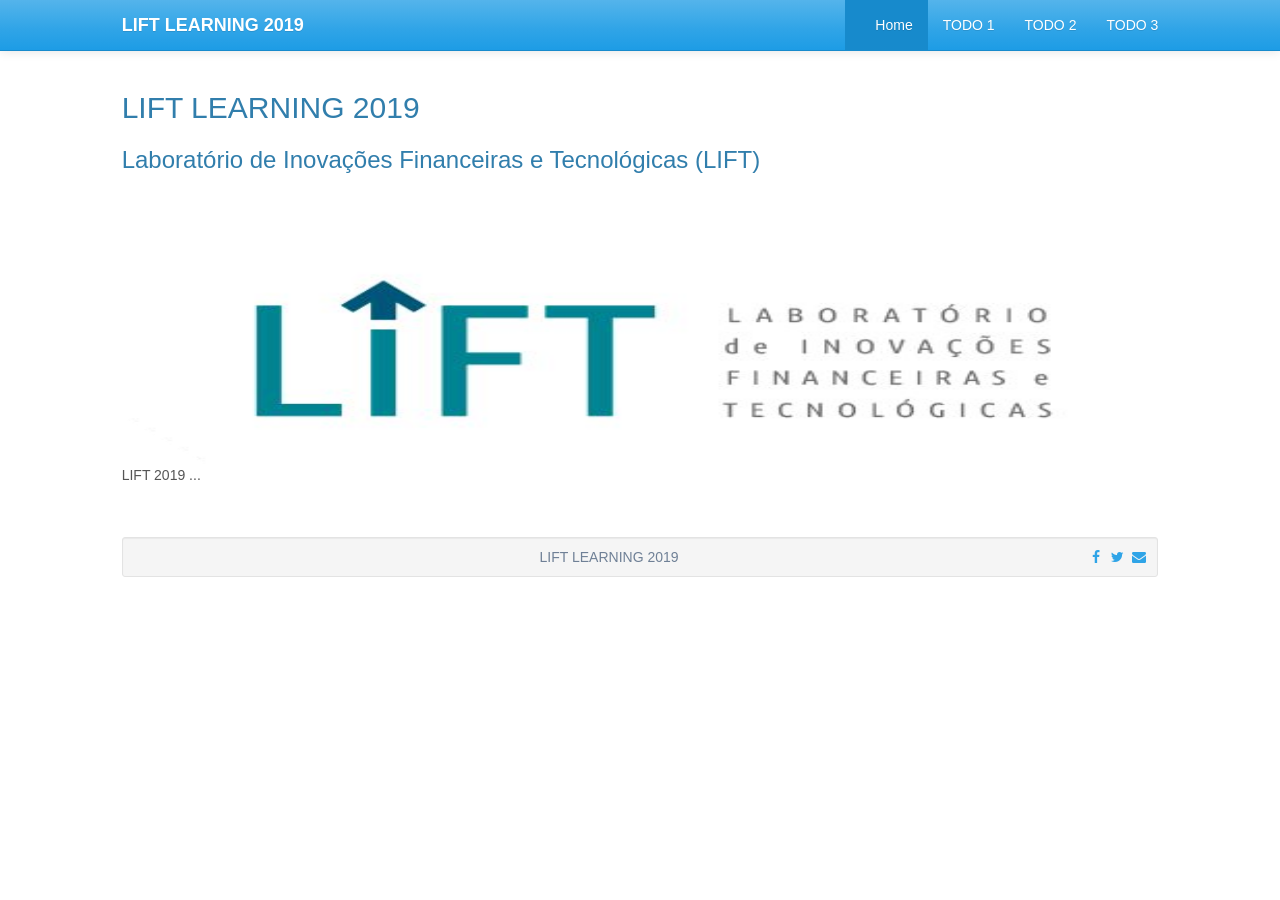
<file: index.html>
<!DOCTYPE html>
<html lang="en">
  <head>
    <meta charset="utf-8">
    <meta http-equiv="X-UA-Compatible" content="IE=edge">
    <meta name="viewport" content="width=device-width, initial-scale=1">
    <title>Welcome — LIFT LEARNING 2019</title>

    <link href="css/bootstrap.min.css" rel="stylesheet" />
    <link href="css/cerulean-theme.min.css" rel="stylesheet" />
    <link href="css/font-awesome.min.css" rel="stylesheet" />
    <link href="css/style.css" rel="stylesheet" />
    <!--[if lt IE 9]>
      <script src="https://oss.maxcdn.com/html5shiv/3.7.2/html5shiv.min.js"></script>
      <script src="https://oss.maxcdn.com/respond/1.4.2/respond.min.js"></script>
    <![endif]-->
  </head>
  <body>

    <nav class="navbar navbar-default navbar-fixed-top">
  <div class="container-fluid">
    <div class="row">
      <div class="col-md-10 col-md-offset-1">

        <div class="navbar-header navbar-left">
          <button type="button" class="navbar-toggle collapsed" data-toggle="collapse" data-target="#navbar-collapse" aria-expanded="false">
            <span class="sr-only">Toggle navigation</span>
            <span class="icon-bar"></span>
            <span class="icon-bar"></span>
            <span class="icon-bar"></span>
          </button>
          <a class="navbar-brand" href="./">
            <span class="hidden-xs hidden-sm">LIFT LEARNING 2019</span>
            <span class="hidden-md hidden-lg">LIFT LEARNING 2019</span>
        </div>
        <div class="collapse navbar-collapse" id="navbar-collapse">
          <ul class="nav navbar-nav navbar-right">
            <li class="active"><a href="/">Home</a></li>
            <li><a href="./#todo.html">TODO 1</a></li>
            <li><a href="./#todo.html">TODO 2</a></li>
            <li><a href="./#todo.html">TODO 3</a></li>
            
          </ul>
        </div>
      </div>
    </div>
  </div>
</nav>

    <div id="content">
        
<div class="container-fluid">
  <div class="row">
    <div class="col-md-10 col-md-offset-1">
      

<h2>LIFT LEARNING 2019</h2>

<h3>Laboratório de Inovações Financeiras e Tecnológicas (LIFT)</h3>

<img class="location-picture" src="./lift-learning.png" width="100%" />

<p>
  LIFT 2019 ...
</p>


    </div>
  </div>
</div>

      </div></div></div>
    </div>

    <div class="clear-fix"></div>
<footer>
  <div class="container-fluid">
  	<div class="row">
      <div class="col-md-10 col-md-offset-1">
        <div class="well well-sm">

          <div class="text-center pull-right">
            <a href="https://www.facebook.com/TODO"> <i class="fa fa-fw fa-facebook"></i></a>
            <a href="https://twitter.com/TODO"> <i class="fa fa-fw fa-twitter"></i></a>
            <a href="mailto:TODO"> <i class="fa fa-fw fa-envelope"></i></a>
          </div>
          <div class="text-center">
            <span class="brand-grey">LIFT LEARNING 2019</span>
          </div>
        </div>
      </div>
  	</div>
  </div>
</footer>

    <script src="https://ajax.googleapis.com/ajax/libs/jquery/1.11.3/jquery.min.js"></script>
    <script src="js/bootstrap.min.js"></script>
  </body>
</html>
</file>
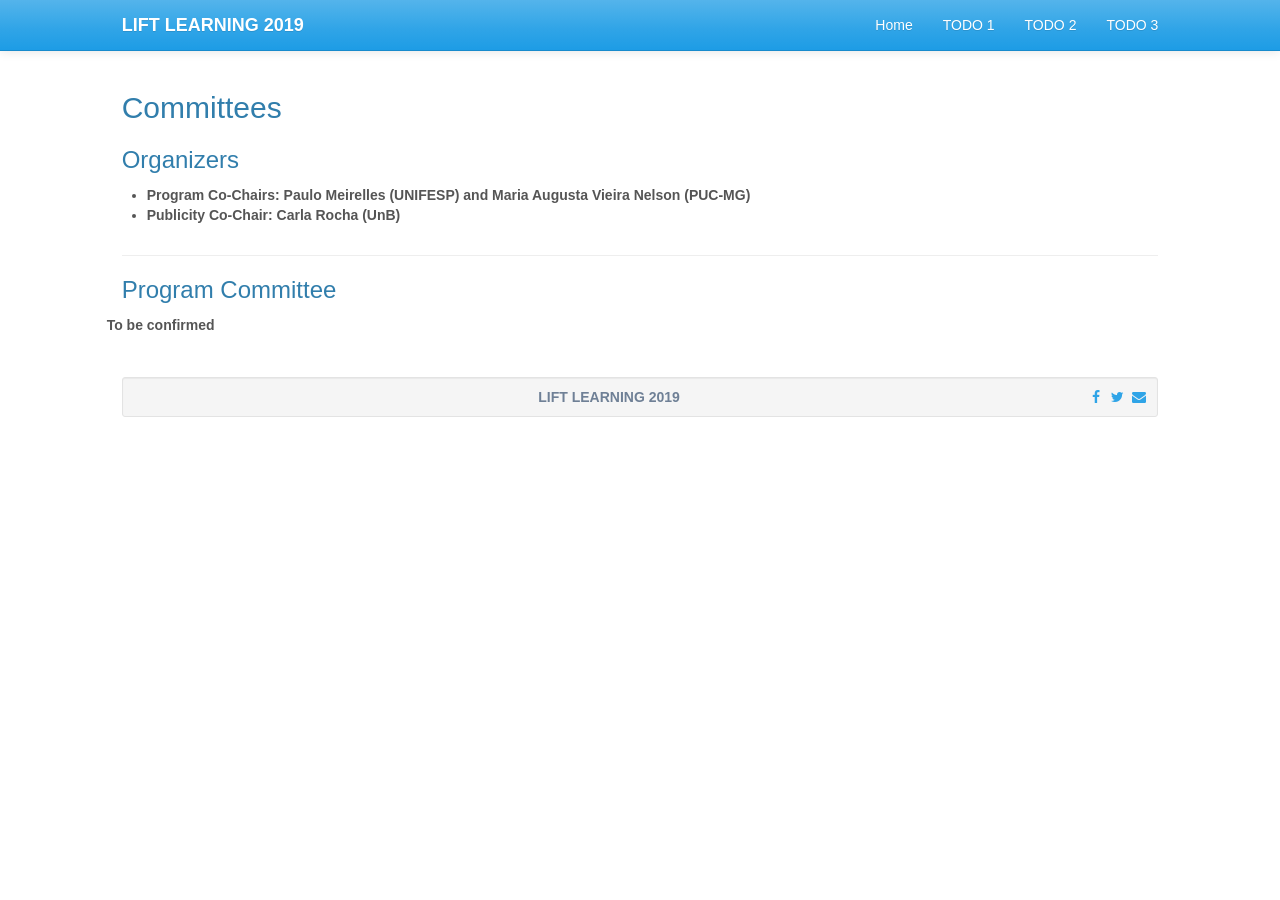
<file: committees.html>
<!DOCTYPE html>
<html lang="en">
  <head>
    <meta charset="utf-8">
    <meta http-equiv="X-UA-Compatible" content="IE=edge">
    <meta name="viewport" content="width=device-width, initial-scale=1">
    <title>Committees — LIFT LEARNING 2019</title>

    <link href="css/bootstrap.min.css" rel="stylesheet" />
    <link href="css/cerulean-theme.min.css" rel="stylesheet" />
    <link href="css/font-awesome.min.css" rel="stylesheet" />
    <link href="css/style.css" rel="stylesheet" />
    <!--[if lt IE 9]>
      <script src="https://oss.maxcdn.com/html5shiv/3.7.2/html5shiv.min.js"></script>
      <script src="https://oss.maxcdn.com/respond/1.4.2/respond.min.js"></script>
    <![endif]-->
  </head>
  <body>

    <nav class="navbar navbar-default navbar-fixed-top">
  <div class="container-fluid">
    <div class="row">
      <div class="col-md-10 col-md-offset-1">

        <div class="navbar-header navbar-left">
          <button type="button" class="navbar-toggle collapsed" data-toggle="collapse" data-target="#navbar-collapse" aria-expanded="false">
            <span class="sr-only">Toggle navigation</span>
            <span class="icon-bar"></span>
            <span class="icon-bar"></span>
            <span class="icon-bar"></span>
          </button>
          <a class="navbar-brand" href="./">
            <span class="hidden-xs hidden-sm">LIFT LEARNING 2019</span>
            <span class="hidden-md hidden-lg">LIFT LEARNING 2019</span>
        </div>
        <div class="collapse navbar-collapse" id="navbar-collapse">
          <ul class="nav navbar-nav navbar-right">
            <li><a href="/">Home</a></li>
            <li><a href="./#todo.html">TODO 1</a></li>
            <li><a href="./#todo.html">TODO 2</a></li>
            <li><a href="./#todo.html">TODO 3</a></li>
            
          </ul>
        </div>
      </div>
    </div>
  </div>
</nav>

    <div id="content">
        
<div class="container-fluid">
  <div class="row">
    <div class="col-md-10 col-md-offset-1">
      
<h2>Committees</h2>

<h3>Organizers</h3>
<div class="row">
  <ul>
    <li><b>Program Co-Chairs: <b/>Paulo Meirelles (UNIFESP) and Maria Augusta Vieira Nelson (PUC-MG)</li>
    <li><b>Publicity Co-Chair: <b/>Carla Rocha (UnB)</li>
  </ul>
</div>
<div class="clearfix"></div>

<hr />
<h3>Program Committee</h3>
<div class="row">
  
  To be confirmed
  
  <!-- COMENTADO
    <ul>
      <li>Ademar Aguiar (Faculty of Engineering of the University of Porto, Portugal)</li>
      <li>Adolfo Neto (Universidade Tecnológica Federal do Paraná, Brazil)</li>
      <li>Alfredo Goldman (University of São Paulo, Brazil)</li>
      <li>Carla Rocha (Universidade de Brasília, Brazil)</li>
      <li>Célio Santana (Universidade Federal de Pernambuco, Brazil)</li>
      <li>Cleidson de Souza (Universidade Federal do Pará, Brazil)</li>
      <li>Claudia Melo (Universidade de Brasília, Brazil)</li>
      <li>Eduardo Guerra (National Institute of Space Research, Brazil)</li>
      <li>Fabio Kon (Universidade de São Paulo, Brazil)</li>
      <li>Fábio Levy Siqueira (Escola Politécnica da Universidade de São Paulo, Brazil)</li>
      <li>Graziela Tonin (Universidade Federal da Fronteira Sul, Brazil)</li>
      <li>Nicole Novieli, University of Bari, Italy</li>
      <li>Gustavo Pinto (Universidade Federal do Pará, Brazil)</li>
      <li>Jutta Eckstein (IT Communication, Germany)</li>
      <li>Hilmer Neri (Universidade de Brasília, Brazil)</li>
      <li>Rafael Prikladnicki (PUCRS, Brazil)</li>
      <li>Tiago Silva Da Silva (Universidade Federal de São Paulo, Brazil)</li>
      <li>Viviane Santos (Universidade Federal do Pará, Brazil)</li>
    </ul>
  -->


</div>
<div class="clearfix"></div>


    </div>
  </div>
</div>

      </div></div></div>
    </div>

    <div class="clear-fix"></div>
<footer>
  <div class="container-fluid">
  	<div class="row">
      <div class="col-md-10 col-md-offset-1">
        <div class="well well-sm">

          <div class="text-center pull-right">
            <a href="https://www.facebook.com/TODO"> <i class="fa fa-fw fa-facebook"></i></a>
            <a href="https://twitter.com/TODO"> <i class="fa fa-fw fa-twitter"></i></a>
            <a href="mailto:TODO"> <i class="fa fa-fw fa-envelope"></i></a>
          </div>
          <div class="text-center">
            <span class="brand-grey">LIFT LEARNING 2019</span>
          </div>
        </div>
      </div>
  	</div>
  </div>
</footer>

    <script src="https://ajax.googleapis.com/ajax/libs/jquery/1.11.3/jquery.min.js"></script>
    <script src="js/bootstrap.min.js"></script>
  </body>
</html>
</file>
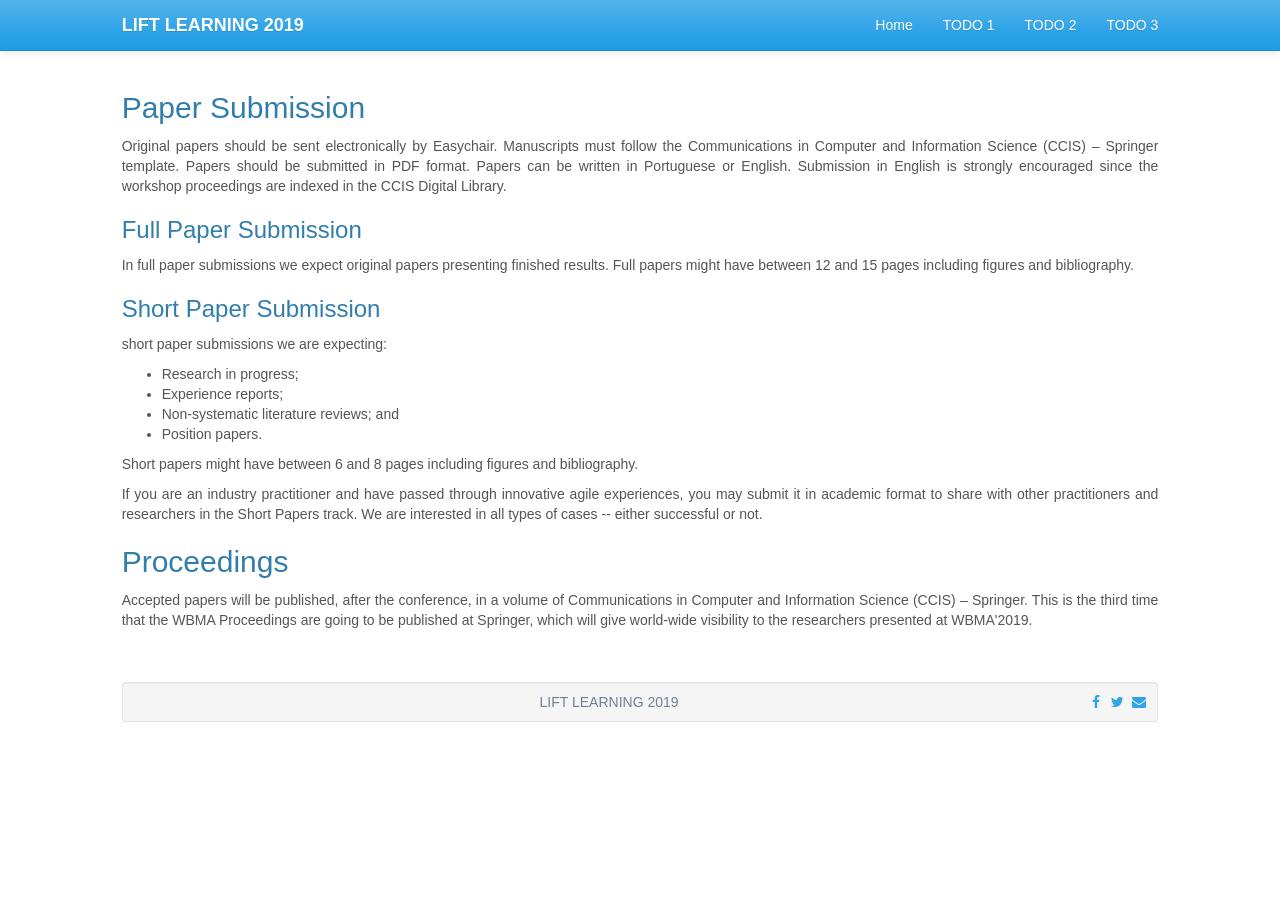
<file: paper_submission.html>
<!DOCTYPE html>
<html lang="en">
  <head>
    <meta charset="utf-8">
    <meta http-equiv="X-UA-Compatible" content="IE=edge">
    <meta name="viewport" content="width=device-width, initial-scale=1">
    <title>Agile Brazil — LIFT LEARNING 2019</title>

    <link href="css/bootstrap.min.css" rel="stylesheet" />
    <link href="css/cerulean-theme.min.css" rel="stylesheet" />
    <link href="css/font-awesome.min.css" rel="stylesheet" />
    <link href="css/style.css" rel="stylesheet" />
    <!--[if lt IE 9]>
      <script src="https://oss.maxcdn.com/html5shiv/3.7.2/html5shiv.min.js"></script>
      <script src="https://oss.maxcdn.com/respond/1.4.2/respond.min.js"></script>
    <![endif]-->
  </head>
  <body>

    <nav class="navbar navbar-default navbar-fixed-top">
  <div class="container-fluid">
    <div class="row">
      <div class="col-md-10 col-md-offset-1">

        <div class="navbar-header navbar-left">
          <button type="button" class="navbar-toggle collapsed" data-toggle="collapse" data-target="#navbar-collapse" aria-expanded="false">
            <span class="sr-only">Toggle navigation</span>
            <span class="icon-bar"></span>
            <span class="icon-bar"></span>
            <span class="icon-bar"></span>
          </button>
          <a class="navbar-brand" href="./">
            <span class="hidden-xs hidden-sm">LIFT LEARNING 2019</span>
            <span class="hidden-md hidden-lg">LIFT LEARNING 2019</span>
        </div>
        <div class="collapse navbar-collapse" id="navbar-collapse">
          <ul class="nav navbar-nav navbar-right">
            <li><a href="/">Home</a></li>
            <li><a href="./#todo.html">TODO 1</a></li>
            <li><a href="./#todo.html">TODO 2</a></li>
            <li><a href="./#todo.html">TODO 3</a></li>
            
          </ul>
        </div>
      </div>
    </div>
  </div>
</nav>

    <div id="content">
        
<div class="container-fluid">
  <div class="row">
    <div class="col-md-10 col-md-offset-1">
      
<h2>Paper Submission</h2>

<p>Original papers should be sent electronically by Easychair. Manuscripts must follow the Communications in Computer and
Information Science (CCIS) – Springer template. Papers should be submitted in PDF format. Papers can be written in
Portuguese or English. Submission in English is strongly encouraged since the workshop proceedings are indexed in the
CCIS Digital Library.</p>


<h3>Full Paper Submission</h3>

<p>In full paper submissions we expect original papers presenting finished results. Full papers might have between 12 and
15 pages including figures and bibliography.</p>


<h3>Short Paper Submission</h3>

<p> short paper submissions we are expecting:</p>

<ul>
  <li>Research in progress;</li>
  <li>Experience reports;</li>
  <li>Non-systematic literature reviews; and</li>
  <li>Position papers.</li>
</ul>

<p>Short papers might have between 6 and 8 pages including figures and bibliography.</p>


<p>If you are an industry practitioner and have passed through innovative agile experiences, you may submit it in academic
format to share with other practitioners and researchers in the Short Papers track. We are interested in all types of cases
-- either successful or not.</p>

<h2>Proceedings</h2>

<p>Accepted papers will be published, after the conference, in a volume of Communications in Computer and Information
Science (CCIS) – Springer. This is the third time that the WBMA Proceedings are going to be published at Springer, which
will give world-wide visibility to the researchers presented at WBMA'2019.</p>


    </div>
  </div>
</div>

      </div></div></div>
    </div>

    <div class="clear-fix"></div>
<footer>
  <div class="container-fluid">
  	<div class="row">
      <div class="col-md-10 col-md-offset-1">
        <div class="well well-sm">

          <div class="text-center pull-right">
            <a href="https://www.facebook.com/TODO"> <i class="fa fa-fw fa-facebook"></i></a>
            <a href="https://twitter.com/TODO"> <i class="fa fa-fw fa-twitter"></i></a>
            <a href="mailto:TODO"> <i class="fa fa-fw fa-envelope"></i></a>
          </div>
          <div class="text-center">
            <span class="brand-grey">LIFT LEARNING 2019</span>
          </div>
        </div>
      </div>
  	</div>
  </div>
</footer>

    <script src="https://ajax.googleapis.com/ajax/libs/jquery/1.11.3/jquery.min.js"></script>
    <script src="js/bootstrap.min.js"></script>
  </body>
</html>
</file>
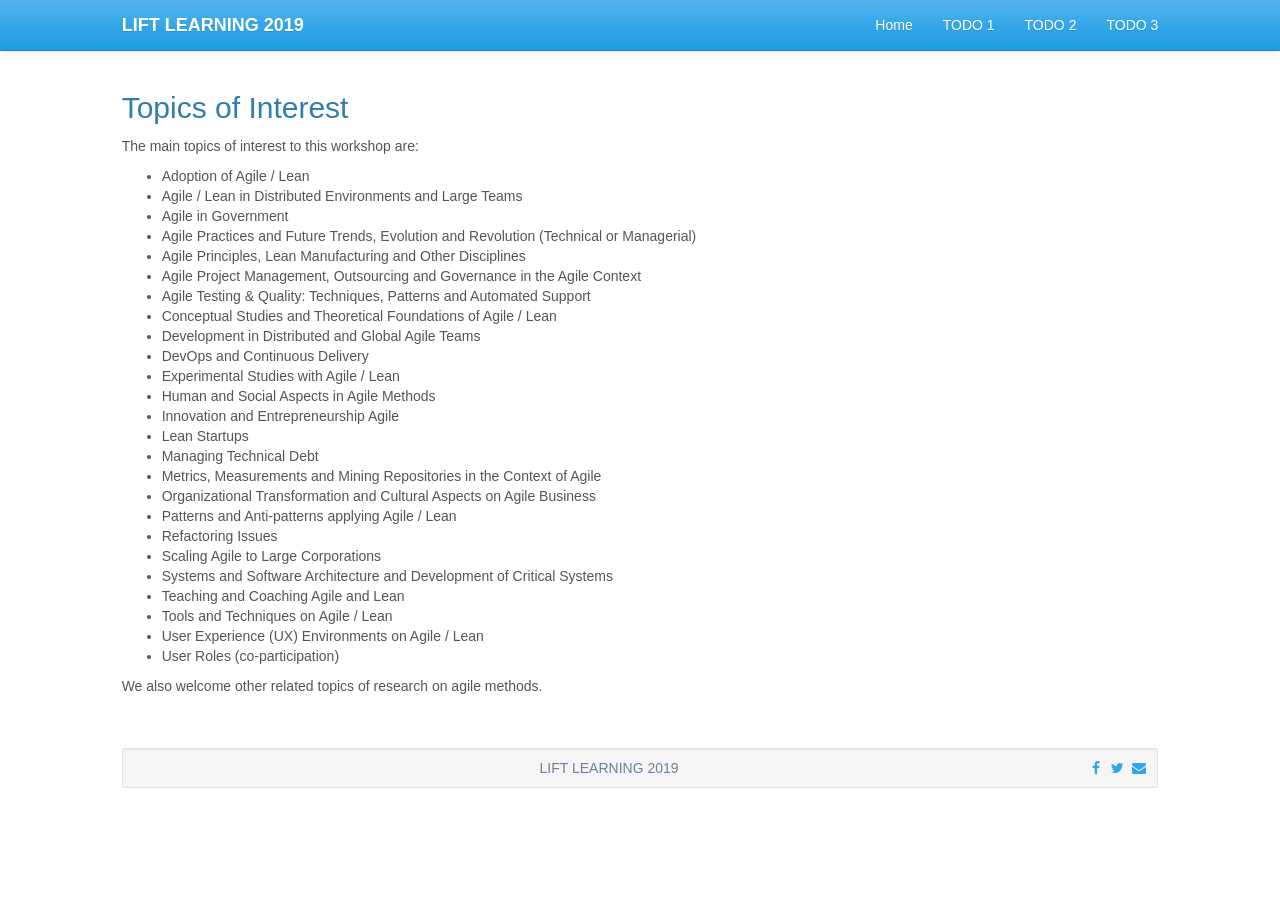
<file: toi.html>
<!DOCTYPE html>
<html lang="en">
  <head>
    <meta charset="utf-8">
    <meta http-equiv="X-UA-Compatible" content="IE=edge">
    <meta name="viewport" content="width=device-width, initial-scale=1">
    <title>Agile Brazil — LIFT LEARNING 2019</title>

    <link href="css/bootstrap.min.css" rel="stylesheet" />
    <link href="css/cerulean-theme.min.css" rel="stylesheet" />
    <link href="css/font-awesome.min.css" rel="stylesheet" />
    <link href="css/style.css" rel="stylesheet" />
    <!--[if lt IE 9]>
      <script src="https://oss.maxcdn.com/html5shiv/3.7.2/html5shiv.min.js"></script>
      <script src="https://oss.maxcdn.com/respond/1.4.2/respond.min.js"></script>
    <![endif]-->
  </head>
  <body>

    <nav class="navbar navbar-default navbar-fixed-top">
  <div class="container-fluid">
    <div class="row">
      <div class="col-md-10 col-md-offset-1">

        <div class="navbar-header navbar-left">
          <button type="button" class="navbar-toggle collapsed" data-toggle="collapse" data-target="#navbar-collapse" aria-expanded="false">
            <span class="sr-only">Toggle navigation</span>
            <span class="icon-bar"></span>
            <span class="icon-bar"></span>
            <span class="icon-bar"></span>
          </button>
          <a class="navbar-brand" href="./">
            <span class="hidden-xs hidden-sm">LIFT LEARNING 2019</span>
            <span class="hidden-md hidden-lg">LIFT LEARNING 2019</span>
        </div>
        <div class="collapse navbar-collapse" id="navbar-collapse">
          <ul class="nav navbar-nav navbar-right">
            <li><a href="/">Home</a></li>
            <li><a href="./#todo.html">TODO 1</a></li>
            <li><a href="./#todo.html">TODO 2</a></li>
            <li><a href="./#todo.html">TODO 3</a></li>
            
          </ul>
        </div>
      </div>
    </div>
  </div>
</nav>

    <div id="content">
        
<div class="container-fluid">
  <div class="row">
    <div class="col-md-10 col-md-offset-1">
      
<h2>Topics of Interest</h2>

<p>The main topics of interest to this workshop are:</p>
<ul>
  <li>Adoption of Agile / Lean</li>
  <li>Agile / Lean in Distributed Environments and Large Teams</li>
  <li>Agile in Government</li>
  <li>Agile Practices and Future Trends, Evolution and Revolution (Technical or Managerial)</li>
  <li>Agile Principles, Lean Manufacturing and Other Disciplines</li>
  <li>Agile Project Management, Outsourcing and Governance in the Agile Context</li>
  <li>Agile Testing & Quality: Techniques, Patterns and Automated Support</li>
  <li>Conceptual Studies and Theoretical Foundations of Agile / Lean</li>
  <li>Development in Distributed and Global Agile Teams</li>
  <li>DevOps and Continuous Delivery</li>
  <li>Experimental Studies with Agile / Lean</li>
  <li>Human and Social Aspects in Agile Methods</li>
  <li>Innovation and Entrepreneurship Agile</li>
  <li>Lean Startups</li>
  <li>Managing Technical Debt</li>
  <li>Metrics, Measurements and Mining Repositories in the Context of Agile</li>
  <li>Organizational Transformation and Cultural Aspects on Agile Business</li>
  <li>Patterns and Anti-patterns applying Agile / Lean</li>
  <li>Refactoring Issues</li>
  <li>Scaling Agile to Large Corporations</li>
  <li>Systems and Software Architecture and Development of Critical Systems</li>
  <li>Teaching and Coaching Agile and Lean</li>
  <li>Tools and Techniques on Agile / Lean</li>
  <li>User Experience (UX) Environments on Agile / Lean</li>
  <li>User Roles (co-participation)</li>
</ul>
<p>We also welcome other related topics of research on agile methods.</p>

    </div>
  </div>
</div>

      </div></div></div>
    </div>

    <div class="clear-fix"></div>
<footer>
  <div class="container-fluid">
  	<div class="row">
      <div class="col-md-10 col-md-offset-1">
        <div class="well well-sm">

          <div class="text-center pull-right">
            <a href="https://www.facebook.com/TODO"> <i class="fa fa-fw fa-facebook"></i></a>
            <a href="https://twitter.com/TODO"> <i class="fa fa-fw fa-twitter"></i></a>
            <a href="mailto:TODO"> <i class="fa fa-fw fa-envelope"></i></a>
          </div>
          <div class="text-center">
            <span class="brand-grey">LIFT LEARNING 2019</span>
          </div>
        </div>
      </div>
  	</div>
  </div>
</footer>

    <script src="https://ajax.googleapis.com/ajax/libs/jquery/1.11.3/jquery.min.js"></script>
    <script src="js/bootstrap.min.js"></script>
  </body>
</html>
</file>
<file: css/style.css>
/* LAYOUT */
#content {
  margin-top: 5em;
  margin-bottom: 2em;
}

footer {
  color: gray;
  padding: 1em 0em 1em 0em;
}

.navbar-brand {
  font-weight: bold;
}

.navbar-brand img {
  margin-top: -1em;
  width: auto;
  height: 55px;
  float: left;
}

.location-picture {
  padding-top: 5em;
  max-width: 100%;
  max-height: 20em;
  padding-top: 5em;
}

.member-picture {
  max-width: 8em;
  max-height: 8em;
}

.member-picture.pull-left {
  margin-right: 1em;
}

.member-logo {
  max-width: 8em;
  max-height: 3em;
}

/* TYPOGRAPHY */
.brand-blue { color: #0A189C; }
.brand-red { color: #BF0014;  }
.brand-grey { color: #6F8096; }

p {
  text-align: justify;
}

.invisible {
  visibility: hidden;
}

.blank_row
{
    height: 10px !important; /* overwrites any other rules */
    background-color: #FFFFFF;
}
</file>
